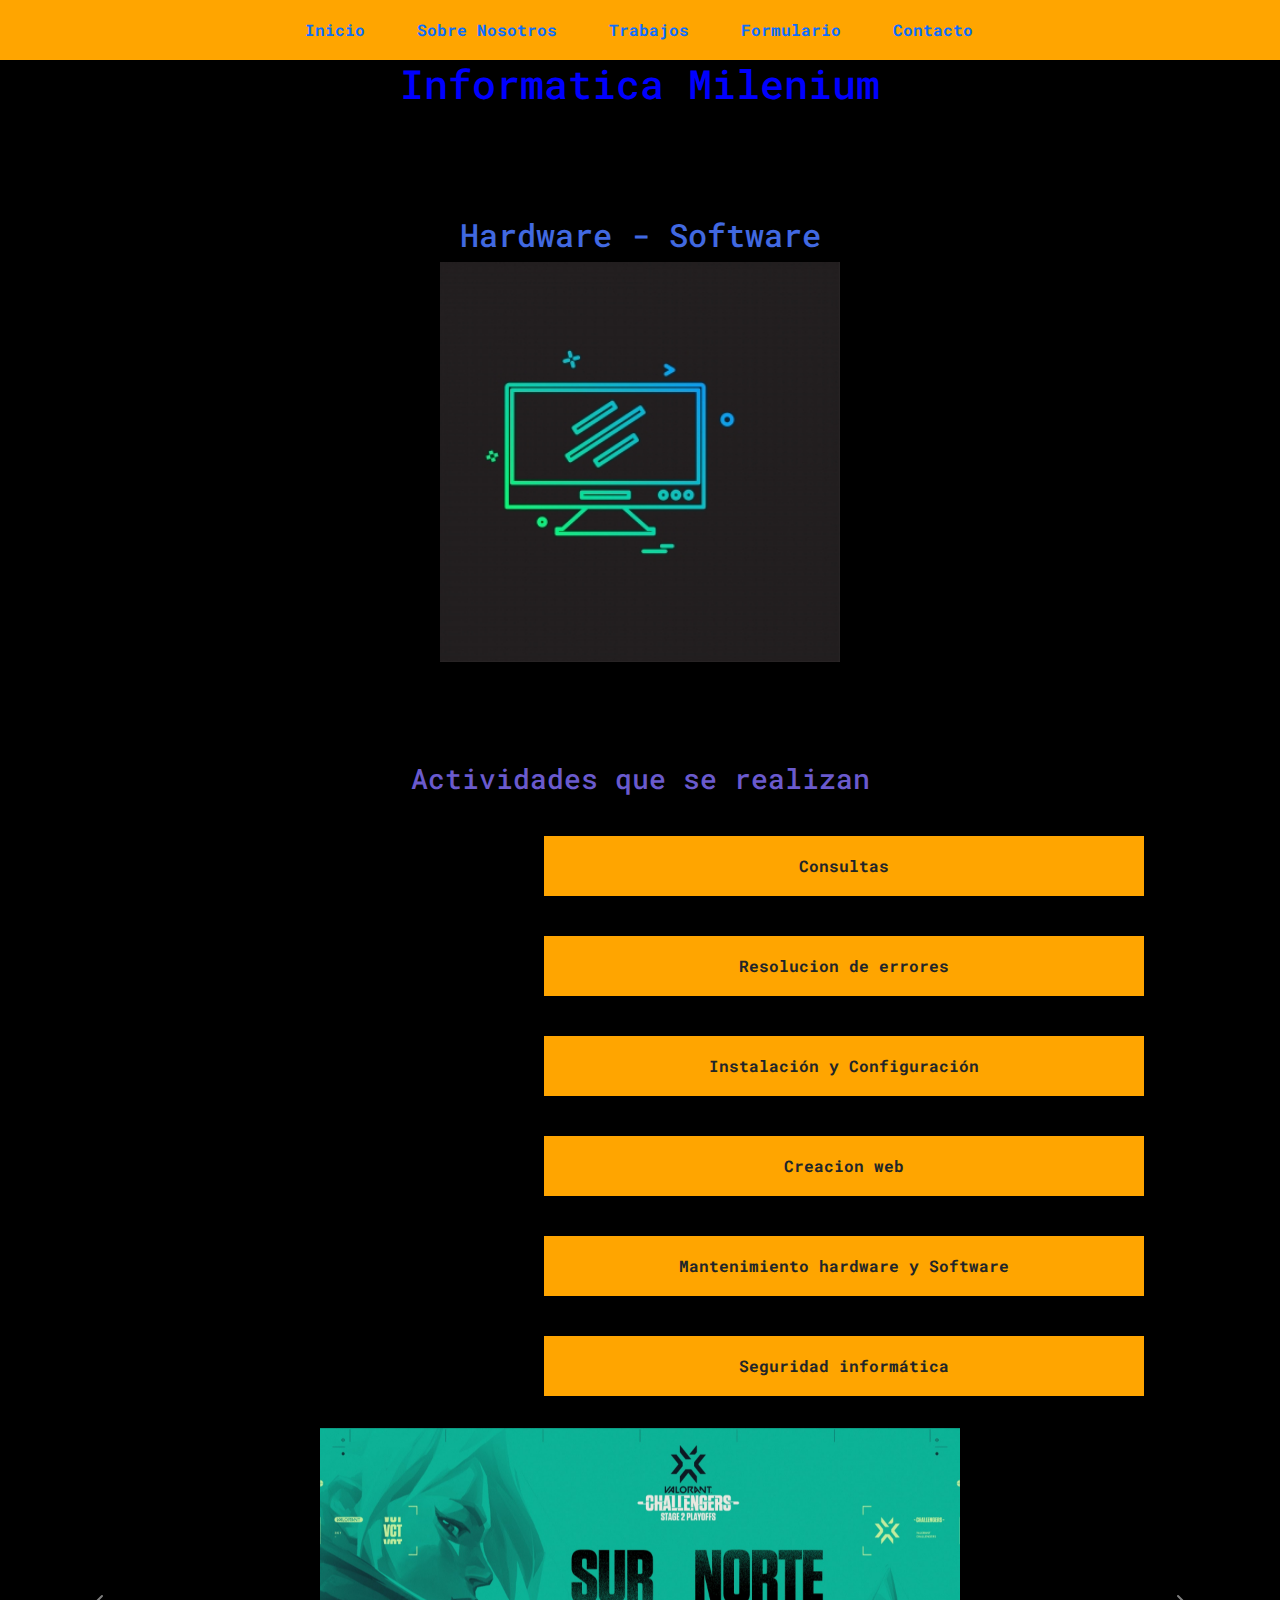
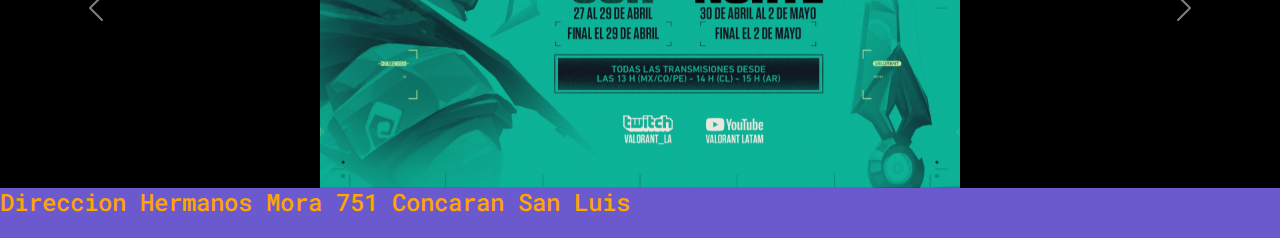
<file: index.html>
<!DOCTYPE html>
<html lang="es">
<head>
	<meta charset="UTF-8">
	<title>Soporte Técnico Alfredo Chiappero</title>
	<link rel="preconnect" href="https://fonts.googleapis.com">
	<link rel="preconnect" href="https://fonts.gstatic.com" crossorigin>
	<link href="https://fonts.googleapis.com/css2?family=Roboto+Mono&display=swap" rel="stylesheet">
	<meta name="description" content="Soporte informatico">
	<meta name="keyword" content="Informatica">
	<link rel="stylesheet" href="css/bootstrap.min.css">
	<link href="https://cdn.jsdelivr.net/npm/bootstrap@5.0.2/dist/css/bootstrap.min.css" rel="stylesheet" integrity="sha384-EVSTQN3/azprG1Anm3QDgpJLIm9Nao0Yz1ztcQTwFspd3yD65VohhpuuCOmLASjC" crossorigin="anonymous">
	
	<link rel="stylesheet" href="styles.css"/>
	
<body> 
	<!-- Menu de Navegacion -->
	<header> 
		<ul class="nav justify-content-center">
			<li class="nav-item">
			  <a class="nav-link active" aria-current="page" href="index.html">Inicio</a>
			</li>
			<li class="nav-item">
			  <a class="nav-link" href="sobrenosotros.html">Sobre Nosotros</a>
			</li>
			<li class="nav-item">
			  <a class="nav-link" href="trabajos.html">Trabajos</a>
			</li>
			<li class="nav-item">
			  <a class="nav-link" href="formulario.html">Formulario</a>
			</li>
			<li class="nav-item">
				<a class="nav-link" href="contactanos.html">Contacto</a>
			</li>
		</ul>

		
	</header>
	
			<!--Informacion y Titulo -->
	<section>
			
		
		<h1 class="titulo"> Informatica Milenium</h1>	
		<h2>Hardware - Software</h2>
		<Div>	
			<div><img class="soporte" src="img/info.jpg" alt="imagen de prueba"></div>
		</Div>
		
        
		

		<!-- Trabajos -->
		<h3>Actividades que se realizan</h3>
			<div class="menutrabajos">
				<div>Consultas</div>
				<div>Resolucion de errores</div>
				<div>Instalación y Configuración</div>
				<div>Creacion web</div>
				<div>Mantenimiento hardware y Software</div>
				<div>Seguridad informática</div>
	    	</div>	
		

		<!-- Imagenes Ilustracion -->

		<div id="carouselExampleControls" class="carousel slide" data-bs-ride="carousel">
			<div class="carousel-inner">
			  <div class="carousel-item active">
				<img src="img/wall1.jpg" class="d-block w-50" alt="1">
			  </div>
			  <div class="carousel-item">
				<img src="img/wall2.jpg" class="d-block w-50" alt="2">
			  </div>
			  <div class="carousel-item">
				<img src="img/wall3.jpg" class="d-block w-50" alt="3">
			  </div>
			</div>
			<button class="carousel-control-prev" type="button" data-bs-target="#carouselExampleControls" data-bs-slide="prev">
			  <span class="carousel-control-prev-icon" aria-hidden="true"></span>
			  <span class="visually-hidden">Previous</span>
			</button>
			<button class="carousel-control-next" type="button" data-bs-target="#carouselExampleControls" data-bs-slide="next">
			  <span class="carousel-control-next-icon" aria-hidden="true"></span>
			  <span class="visually-hidden">Next</span>
			</button>
		  </div>








	</section>

		
			
	<footer>
		<h4>Direccion Hermanos Mora 751 Concaran San Luis</h4>
	</footer>
	<script src="https://cdn.jsdelivr.net/npm/@popperjs/core@2.9.2/dist/umd/popper.min.js" integrity="sha384-IQsoLXl5PILFhosVNubq5LC7Qb9DXgDA9i+tQ8Zj3iwWAwPtgFTxbJ8NT4GN1R8p" crossorigin="anonymous"></script>
	<script src="https://cdn.jsdelivr.net/npm/bootstrap@5.0.2/dist/js/bootstrap.min.js" integrity="sha384-cVKIPhGWiC2Al4u+LWgxfKTRIcfu0JTxR+EQDz/bgldoEyl4H0zUF0QKbrJ0EcQF" crossorigin="anonymous"></script>
</body>
</html>
</file>
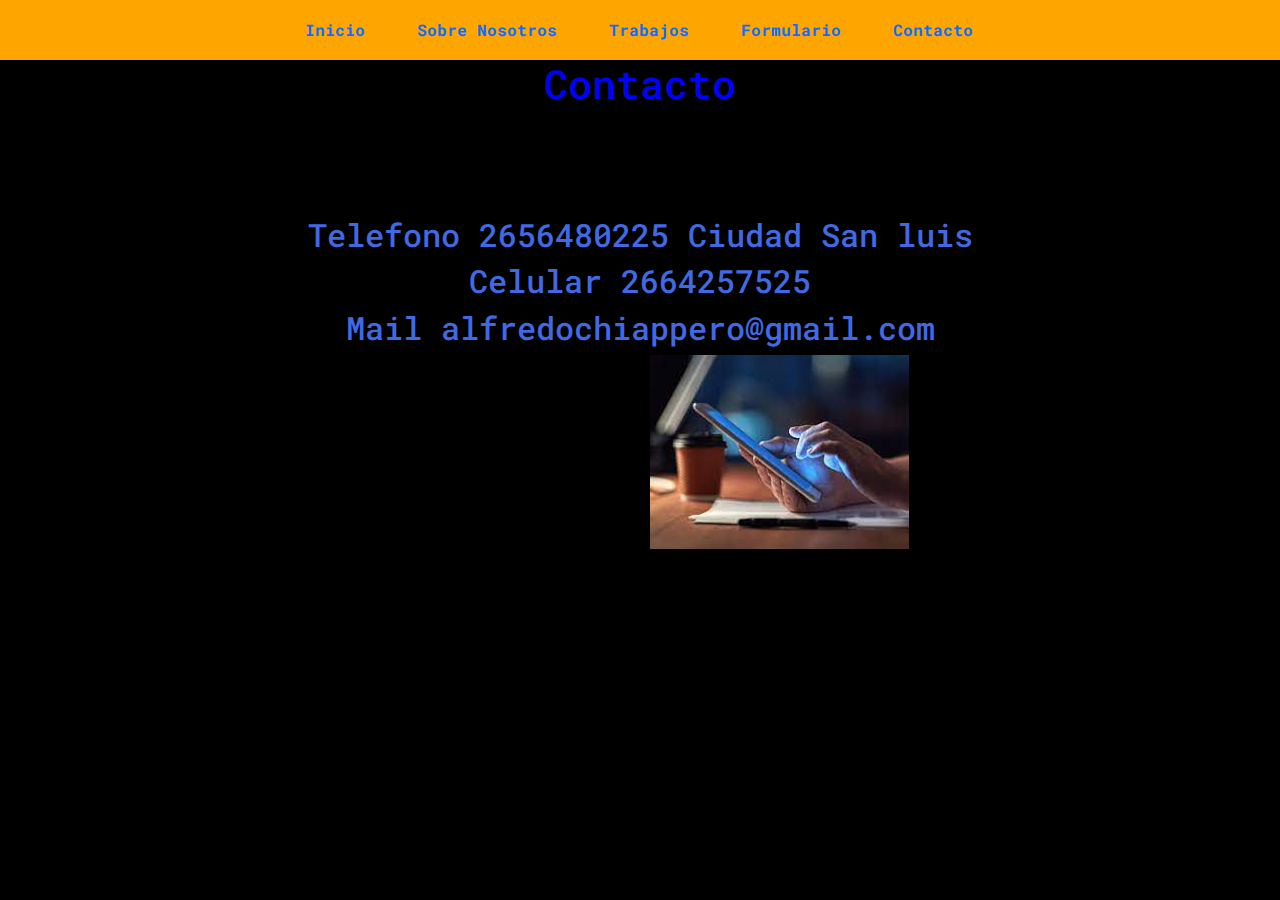
<file: contactanos.html>
<!DOCTYPE html>
<html lang="en">
<head>
    <meta charset="UTF-8">
    <meta http-equiv="X-UA-Compatible" content="IE=edge">
    <meta name="viewport" content="width=device-width, initial-scale=1.0">
    <link rel="preconnect" href="https://fonts.googleapis.com">
	<link rel="preconnect" href="https://fonts.gstatic.com" crossorigin>
	<link href="https://fonts.googleapis.com/css2?family=Roboto+Mono&display=swap" rel="stylesheet">
    <link rel="stylesheet" href="css/bootstrap.min.css">
	<link href="https://cdn.jsdelivr.net/npm/bootstrap@5.0.2/dist/css/bootstrap.min.css" rel="stylesheet" integrity="sha384-EVSTQN3/azprG1Anm3QDgpJLIm9Nao0Yz1ztcQTwFspd3yD65VohhpuuCOmLASjC" crossorigin="anonymous">
    <link rel="stylesheet" href="styles.css"/>
    <title>Document</title>
</head>
<body>
    <header>
        
        <ul class="nav justify-content-center">
			<li class="nav-item">
			  <a class="nav-link active" aria-current="page" href="index.html">Inicio</a>
			</li>
			<li class="nav-item">
			  <a class="nav-link" href="sobrenosotros.html">Sobre Nosotros</a>
			</li>
			<li class="nav-item">
			  <a class="nav-link" href="trabajos.html">Trabajos</a>
			</li>
			<li class="nav-item">
			  <a class="nav-link" href="formulario.html">Formulario</a>
			</li>
            <li class="nav-item">
				<a class="nav-link" href="contactanos.html">Contacto</a>
			</li>
		</ul>
        
        
    </header>



    <section>
        <h1>Contacto</h1>

        <h2>Telefono 2656480225 Ciudad San luis</h2>
        <h2>Celular 2664257525</h2>
        <h2>Mail alfredochiappero@gmail.com</h2>

        <img class="telefono" src="img/telefono2.jpg" alt="imagen muestra">

    </section>



    

</body>
</html>
</file>
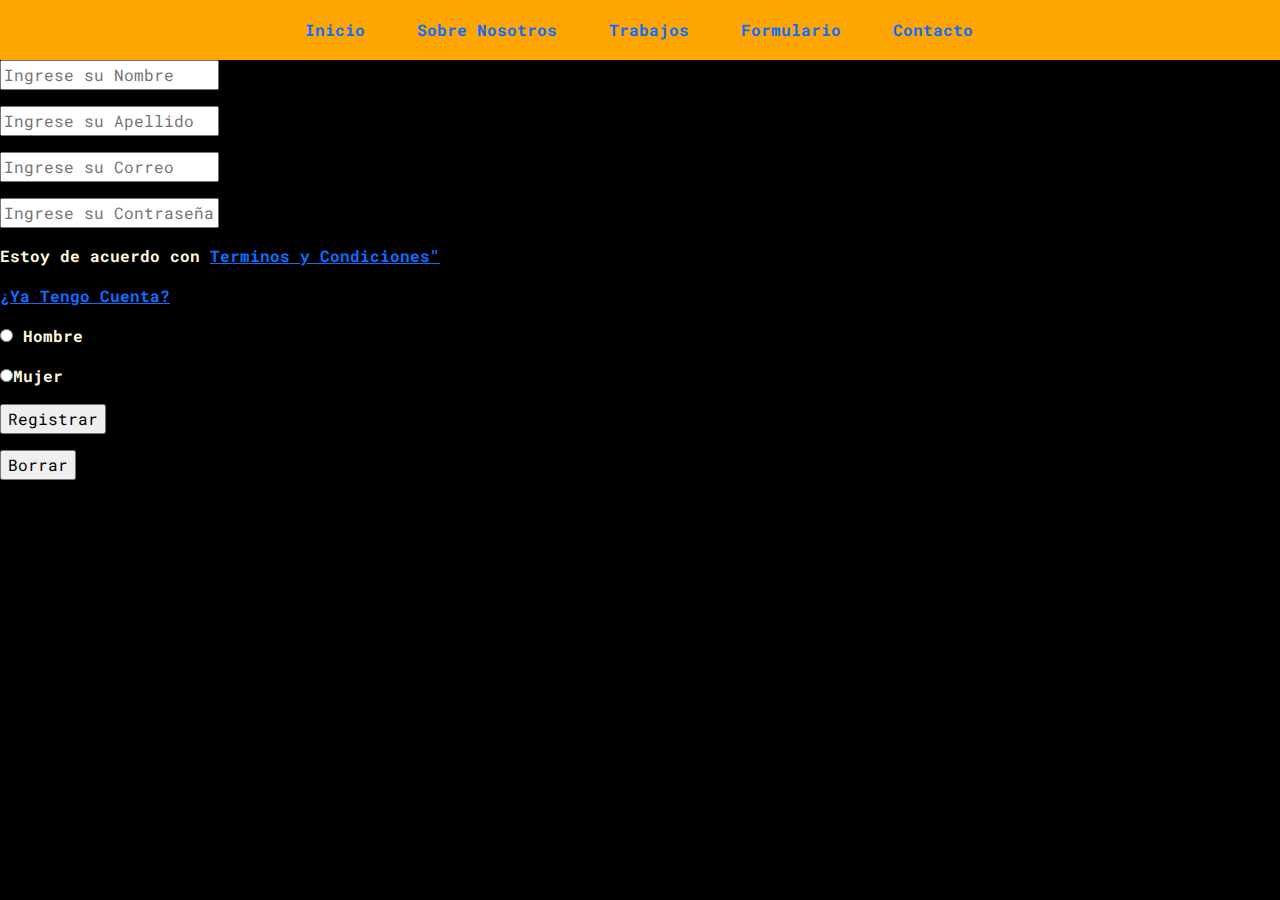
<file: formulario.html>
<!DOCTYPE html>
<html lang="en">
<head>
    <meta charset="UTF-8">
    <meta http-equiv="X-UA-Compatible" content="IE=edge">
    <meta name="viewport" content="width=device-width, initial-scale=1.0">
    <link rel="preconnect" href="https://fonts.googleapis.com">
	<link rel="preconnect" href="https://fonts.gstatic.com" crossorigin>
	<link href="https://fonts.googleapis.com/css2?family=Roboto+Mono&display=swap" rel="stylesheet">
    <link rel="stylesheet" href="css/bootstrap.min.css">
	<link href="https://cdn.jsdelivr.net/npm/bootstrap@5.0.2/dist/css/bootstrap.min.css" rel="stylesheet" integrity="sha384-EVSTQN3/azprG1Anm3QDgpJLIm9Nao0Yz1ztcQTwFspd3yD65VohhpuuCOmLASjC" crossorigin="anonymous">
    <link rel="stylesheet" href="styles.css"/>
    <title>Formulario Registro</title>
</head>
<body>
    <header> 
        <ul class="nav justify-content-center">
			<li class="nav-item">
			  <a class="nav-link active" aria-current="page" href="index.html">Inicio</a>
			</li>
			<li class="nav-item">
			  <a class="nav-link" href="sobrenosotros.html">Sobre Nosotros</a>
			</li>
			<li class="nav-item">
			  <a class="nav-link" href="trabajos.html">Trabajos</a>
			</li>
			<li class="nav-item">
			  <a class="nav-link" href="formulario.html">Formulario</a>
			</li>
            <li class="nav-item">
				<a class="nav-link" href="contactanos.html">Contacto</a>
			</li>
		</ul>
    </header>

    <section>
        <form method="GET" action="formularios.html">
        <p><input type="text"type="text" name="nombres" id="nombres" placeholder="Ingrese su Nombre"></p>
        <p><input type="text"type="text" name="apellidos" id="apellidos" placeholder="Ingrese su Apellido"></p>
        <p><input type="email"type="text" name="correo" id="correo" placeholder="Ingrese su Correo"></p>
        <p><input type="password"type="text" name="correo" id="correo" placeholder="Ingrese su Contraseña"></p>
        <p>Estoy de acuerdo con <a href="#">Terminos y Condiciones"</a></p>
        <p><a href="#">¿Ya Tengo Cuenta?</a></p>
        <p><input type="radio"> Hombre</p>
        <p><input type="radio">Mujer</p>

        
        <p><input type="submit" value="Registrar"></p>
        <p><input type="reset" value="Borrar"> </p>

        
        
        </form>

    </section>
    
     
</body>
</html>
</file>
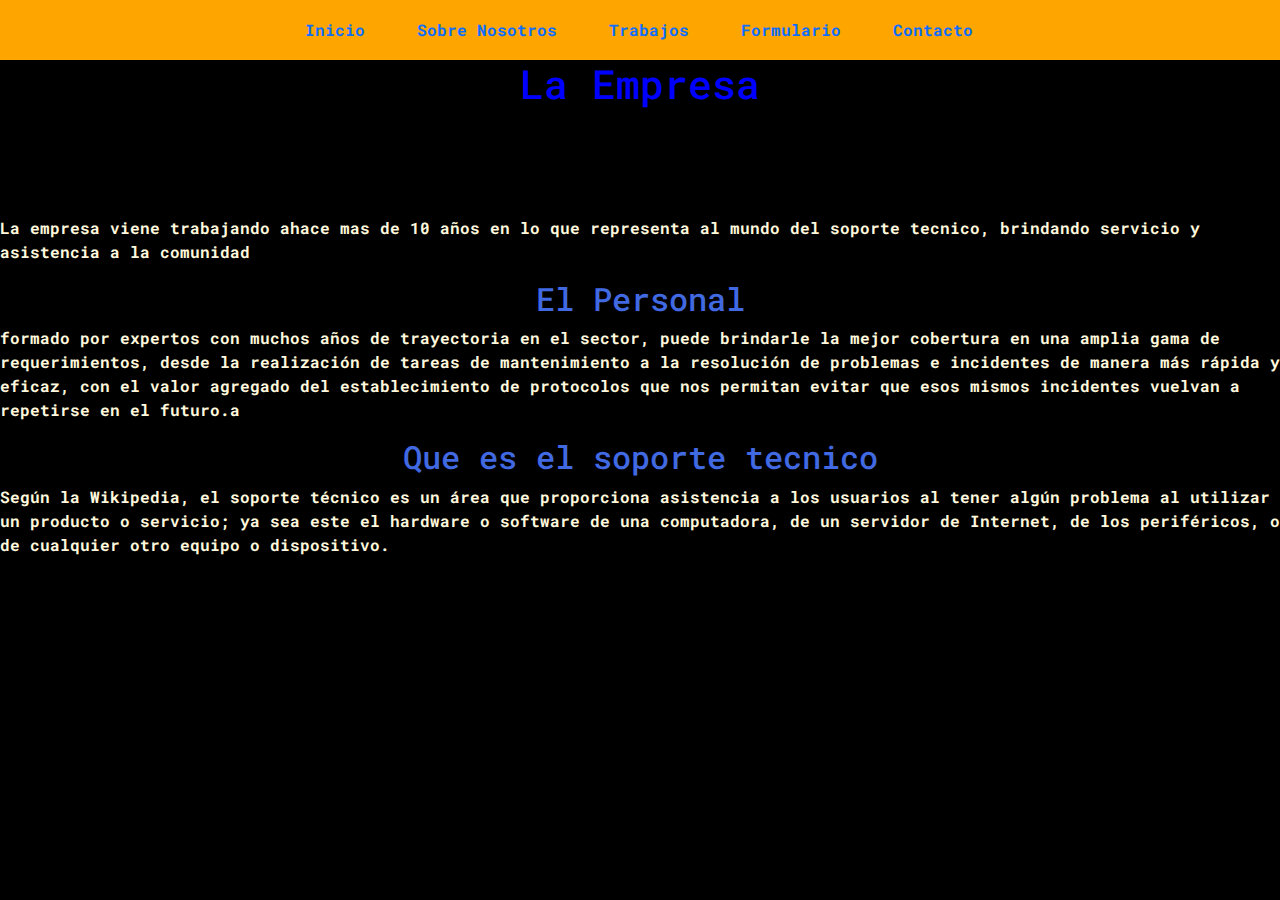
<file: sobrenosotros.html>
<!DOCTYPE html>
<html lang="en">
<head>
    <meta charset="UTF-8">
    <meta http-equiv="X-UA-Compatible" content="IE=edge">
    <meta name="viewport" content="width=device-width, initial-scale=1.0">
    <link rel="preconnect" href="https://fonts.googleapis.com">
	<link rel="preconnect" href="https://fonts.gstatic.com" crossorigin>
	<link href="https://fonts.googleapis.com/css2?family=Roboto+Mono&display=swap" rel="stylesheet">
    <link rel="stylesheet" href="css/bootstrap.min.css">
	<link href="https://cdn.jsdelivr.net/npm/bootstrap@5.0.2/dist/css/bootstrap.min.css" rel="stylesheet" integrity="sha384-EVSTQN3/azprG1Anm3QDgpJLIm9Nao0Yz1ztcQTwFspd3yD65VohhpuuCOmLASjC" crossorigin="anonymous">
    <link rel="stylesheet" href="styles.css"/>

    <title>sobrenosotros.html</title>
</head>
<body>
    <header>
        <ul class="nav justify-content-center">
			<li class="nav-item">
			  <a class="nav-link active" aria-current="page" href="index.html">Inicio</a>
			</li>
			<li class="nav-item">
			  <a class="nav-link" href="sobrenosotros.html">Sobre Nosotros</a>
			</li>
			<li class="nav-item">
			  <a class="nav-link" href="trabajos.html">Trabajos</a>
			</li>
			<li class="nav-item">
			  <a class="nav-link" href="formulario.html">Formulario</a>
			</li>
            <li class="nav-item">
				<a class="nav-link" href="contactanos.html">Contacto</a>
			</li>
		</ul>

    </header>

    <section>
        <h1>La Empresa</h1>
            <p>La empresa viene trabajando ahace mas de 10 años en lo que representa al mundo del soporte tecnico,
             brindando servicio y asistencia a la comunidad</p>
             
             <h2>El Personal</h2>
             <p> formado por expertos con muchos años de trayectoria en el sector, puede brindarle la mejor cobertura en una amplia gama de requerimientos, desde la realización de tareas de mantenimiento a la resolución de problemas e incidentes de manera más rápida y eficaz, con el valor agregado del establecimiento de protocolos que nos permitan evitar que esos mismos incidentes vuelvan a repetirse en el futuro.a</p>

             <h2>Que es el soporte tecnico</h2>
            <p>Según la Wikipedia, el soporte técnico es un área que proporciona asistencia a los usuarios al tener algún problema al utilizar un producto o servicio;
              ya sea este el hardware o software de una computadora, de un servidor de Internet, de los periféricos, o de cualquier otro equipo o dispositivo.</p>

    </section>        
</body>
</html>
</file>
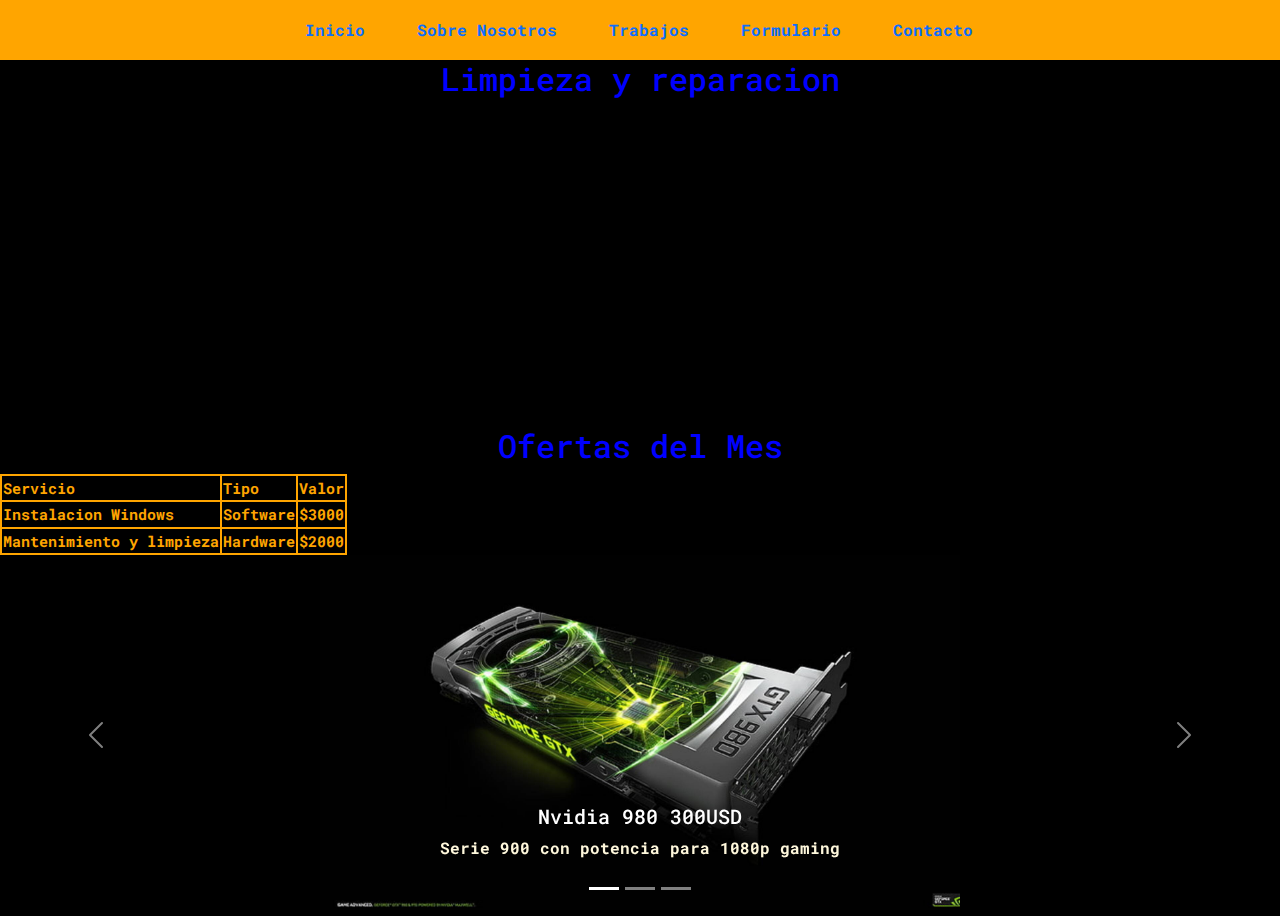
<file: trabajos.html>
<!DOCTYPE html>
<html lang="en">
    <head>
        <meta charset="UTF-8">
        <meta http-equiv="X-UA-Compatible" content="IE=edge">
        <meta name="viewport" content="width=device-width, initial-scale=1.0">
        <link rel="preconnect" href="https://fonts.googleapis.com">
	    <link rel="preconnect" href="https://fonts.gstatic.com" crossorigin>
	    <link href="https://fonts.googleapis.com/css2?family=Roboto+Mono&display=swap" rel="stylesheet">
        <link rel="stylesheet" href="css/bootstrap.min.css">
	    <link href="https://cdn.jsdelivr.net/npm/bootstrap@5.0.2/dist/css/bootstrap.min.css" rel="stylesheet" integrity="sha384-EVSTQN3/azprG1Anm3QDgpJLIm9Nao0Yz1ztcQTwFspd3yD65VohhpuuCOmLASjC" crossorigin="anonymous">
        <link rel="stylesheet" href="styles.css"/>
        <title>Document</title>
    </head>


<body>
    <header> 
        <ul class="nav justify-content-center">
			<li class="nav-item">
			  <a class="nav-link active" aria-current="page" href="index.html">Inicio</a>
			</li>
			<li class="nav-item">
			  <a class="nav-link" href="sobrenosotros.html">Sobre Nosotros</a>
			</li>
			<li class="nav-item">
			  <a class="nav-link" href="trabajos.html">Trabajos</a>
			</li>
			<li class="nav-item">
			  <a class="nav-link" href="formulario.html">Formulario</a>
			</li>
            <li class="nav-item">
				<a class="nav-link" href="contactanos.html">Contacto</a>
			</li>
		</ul>       
    </header>
    <section>

        <h2 class="titulo">Limpieza y reparacion</h2>
		 <iframe width="560" height="315" src="https://www.youtube.com/embed/NFJClrbMIEo" title="YouTube video player" frameborder="0" allow="accelerometer; autoplay; clipboard-write; encrypted-media; gyroscope; picture-in-picture" allowfullscreen></iframe>


        


        <table cellpadding="4"  cellspacing="8">
            <h2 class="titulo">Ofertas del Mes</h2>
            <table style="width:10%">
            <table style="color: orange;">
            
                <tr>
                    <td>Servicio</td>
                    <td>Tipo</td>
                    <td>Valor</td>
                </tr>

            <tr>
                <td>Instalacion Windows</td>
                <td>Software</td>
                <td>$3000</td> 
            </tr>

            <tr>
                <td>Mantenimiento y limpieza</td>
                <td>Hardware</td>
                <td>$2000</td>
            </tr>


        </table>
        
        <div id="carouselExampleCaptions" class="carousel slide" data-bs-ride="carousel">
            <div class="carousel-indicators">
              <button type="button" data-bs-target="#carouselExampleCaptions" data-bs-slide-to="0" class="active" aria-current="true" aria-label="Slide 1"></button>
              <button type="button" data-bs-target="#carouselExampleCaptions" data-bs-slide-to="1" aria-label="Slide 2"></button>
              <button type="button" data-bs-target="#carouselExampleCaptions" data-bs-slide-to="2" aria-label="Slide 3"></button>
            </div>
            <div class="carousel-inner">
              <div class="carousel-item active">
                <img src="img/gpu.jpg" class="d-block w-50" alt="gpu imagen">
                <div class="carousel-caption d-none d-md-block">
                  <h5>Nvidia 980 300USD</h5>
                  <p>Serie 900 con potencia para 1080p gaming</p>
                </div>
              </div>
              <div class="carousel-item">
                <img src="img/gpu1.jpg" class="d-block w-50" alt="gpu imagen">
                <div class="carousel-caption d-none d-md-block">
                  <h5>Titan RTX 3000USD</h5>
                  <p>Creada para los 2 mundos Desarolladores y Gamers</p>
                </div>
              </div>
              <div class="carousel-item">
                <img src="img/gpu2.jpeg" class="d-block w-50" alt="gpu imagen">
                <div class="carousel-caption d-none d-md-block">
                  <h5>"2080ti 600USD</h5>
                  <p>Presentamos la elite de las GPU gaming</p>
                </div>
              </div>
            </div>
            <button class="carousel-control-prev" type="button" data-bs-target="#carouselExampleCaptions" data-bs-slide="prev">
              <span class="carousel-control-prev-icon" aria-hidden="true"></span>
              <span class="visually-hidden">Previous</span>
            </button>
            <button class="carousel-control-next" type="button" data-bs-target="#carouselExampleCaptions" data-bs-slide="next">
              <span class="carousel-control-next-icon" aria-hidden="true"></span>
              <span class="visually-hidden">Next</span>
            </button>
            </div>




       
      



    </section>

    <script src="https://cdn.jsdelivr.net/npm/@popperjs/core@2.9.2/dist/umd/popper.min.js" integrity="sha384-IQsoLXl5PILFhosVNubq5LC7Qb9DXgDA9i+tQ8Zj3iwWAwPtgFTxbJ8NT4GN1R8p" crossorigin="anonymous"></script>
	<script src="https://cdn.jsdelivr.net/npm/bootstrap@5.0.2/dist/js/bootstrap.min.js" integrity="sha384-cVKIPhGWiC2Al4u+LWgxfKTRIcfu0JTxR+EQDz/bgldoEyl4H0zUF0QKbrJ0EcQF" crossorigin="anonymous"></script>
    
</body>




</html>
</file>
<file: styles.css>
/* Body y sus Propiedades */
body {
  background-color: black;
  font-family: 'Roboto Mono', monospace;
  font-weight: bolder;
}

body header {
  background-color: #FFA500;
}

body header ul {
  list-style: none;
  padding-left: 2px;
  padding-right: 2px;
  text-align: center;
}

body header ul li {
  margin: 5px;
  padding: 5px;
  display: inline-block;
  text-decoration: none;
}

/* Clases */
h1 {
  color: #0000FF;
  text-align: center;
  padding-bottom: 100px;
}

h2 {
  color: #4169E1;
  text-align: center;
}

h3 {
  color: #6A5ACD;
  text-align: center;
  padding-top: 100px;
}

h4 {
  color: #FFA500;
}

p {
  color: cornsilk;
}

.servicio {
  background-color: #FFA500;
  display: inline-block;
  width: 500px;
  height: 400px;
  padding: 40px;
}

.servicio__precio {
  font-size: 20px;
}

.servicio__imagen {
  width: 300px;
  height: 300px;
}

table {
  border: 3px;
  font-size: 15px;
}

tr, td {
  border: 2px solid;
}

.titulo {
  color: #0000FF;
  text-align: center;
}

.menutrabajos {
  display: -webkit-box;
  display: -ms-flexbox;
  display: flex;
  padding: 10px;
  -webkit-box-orient: vertical;
  -webkit-box-direction: normal;
      -ms-flex-direction: column;
          flex-direction: column;
  border: 2px solid black;
  width: 20%;
  margin: auto;
}

.menutrabajos div {
  background-color: orange;
  width: 600px;
  margin: 20px;
  text-align: center;
  line-height: 60px;
  font-size: 2px solid black;
}

@media (min-width: 700px) {
  .menutrabajos {
    display: -webkit-box;
    display: -ms-flexbox;
    display: flex;
    padding: 10px;
    -webkit-box-orient: vertical;
    -webkit-box-direction: normal;
        -ms-flex-direction: column;
            flex-direction: column;
    border: 2px solid black;
    width: 20%;
    margin: auto;
  }
}

.telefono {
  padding-left: 650px;
}

.imagen {
  width: 100%;
}

.imagen img {
  width: 100%;
}

.soporte {
  display: block;
  height: 400px;
  width: 400px;
  margin: auto;
}

.carousel-inner img {
  margin: auto;
}

/*Footer*/
footer {
  background-color: #6A5ACD;
  height: 50px;
  clear: both;
}
/*# sourceMappingURL=styles.css.map */
</file>
